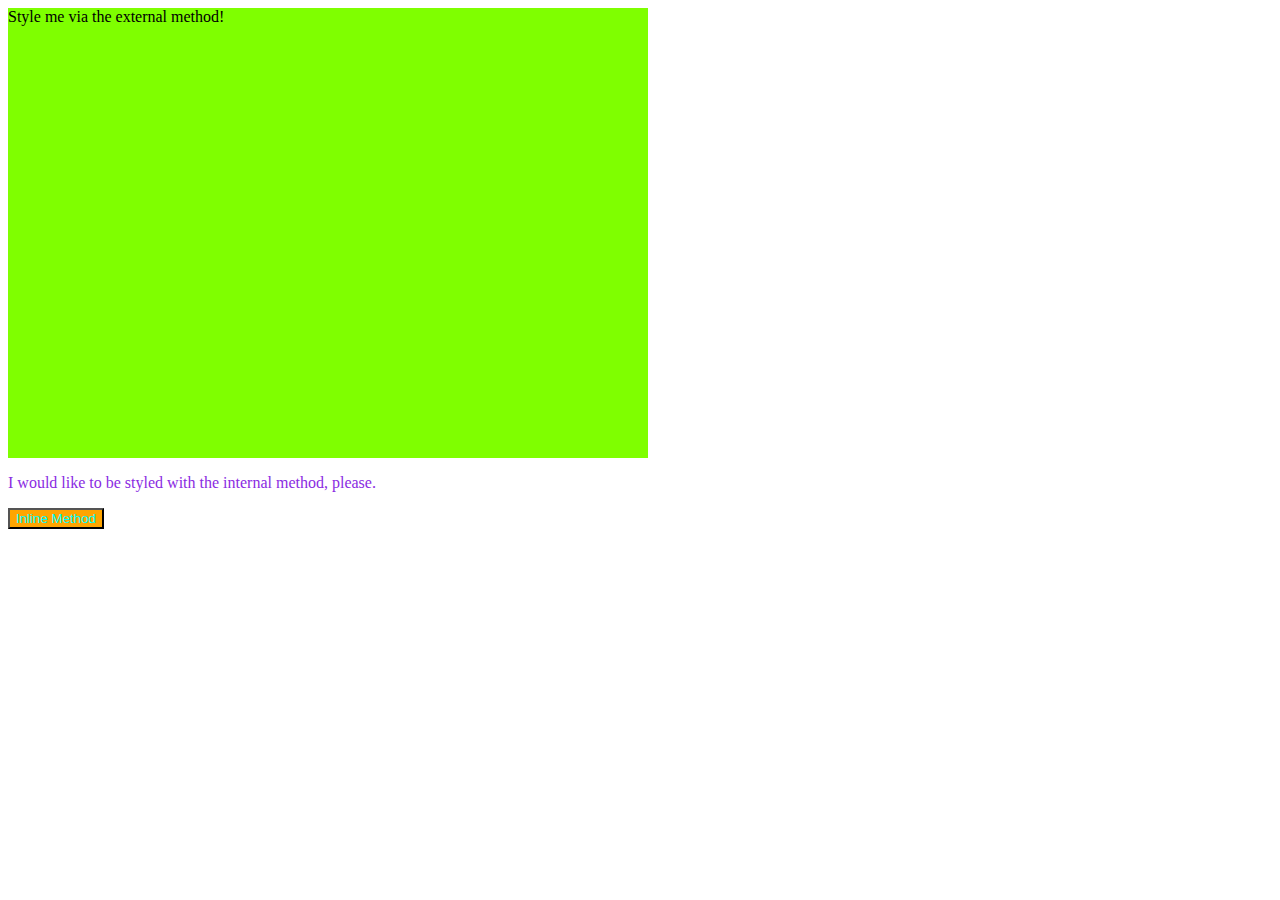
<file: foundations/01-css-methods/index.html>
<!DOCTYPE html>
<html lang="en">
	<head>
		<meta charset="UTF-8" />
		<meta http-equiv="X-UA-Compatible" content="IE=edge" />
		<meta name="viewport" content="width=device-width, initial-scale=1.0" />
		<link rel="stylesheet" href="style.css" />
		<title>Methods for Adding CSS</title>
	</head>
	<body>
		<div>Style me via the external method!</div>
		<p>
			<style>
				p {
					color: blueviolet;
				}
			</style>
			I would like to be styled with the internal method, please.
		</p>
		<button style="background-color: orange; color: aqua">Inline Method</button>
	</body>
</html>
</file>
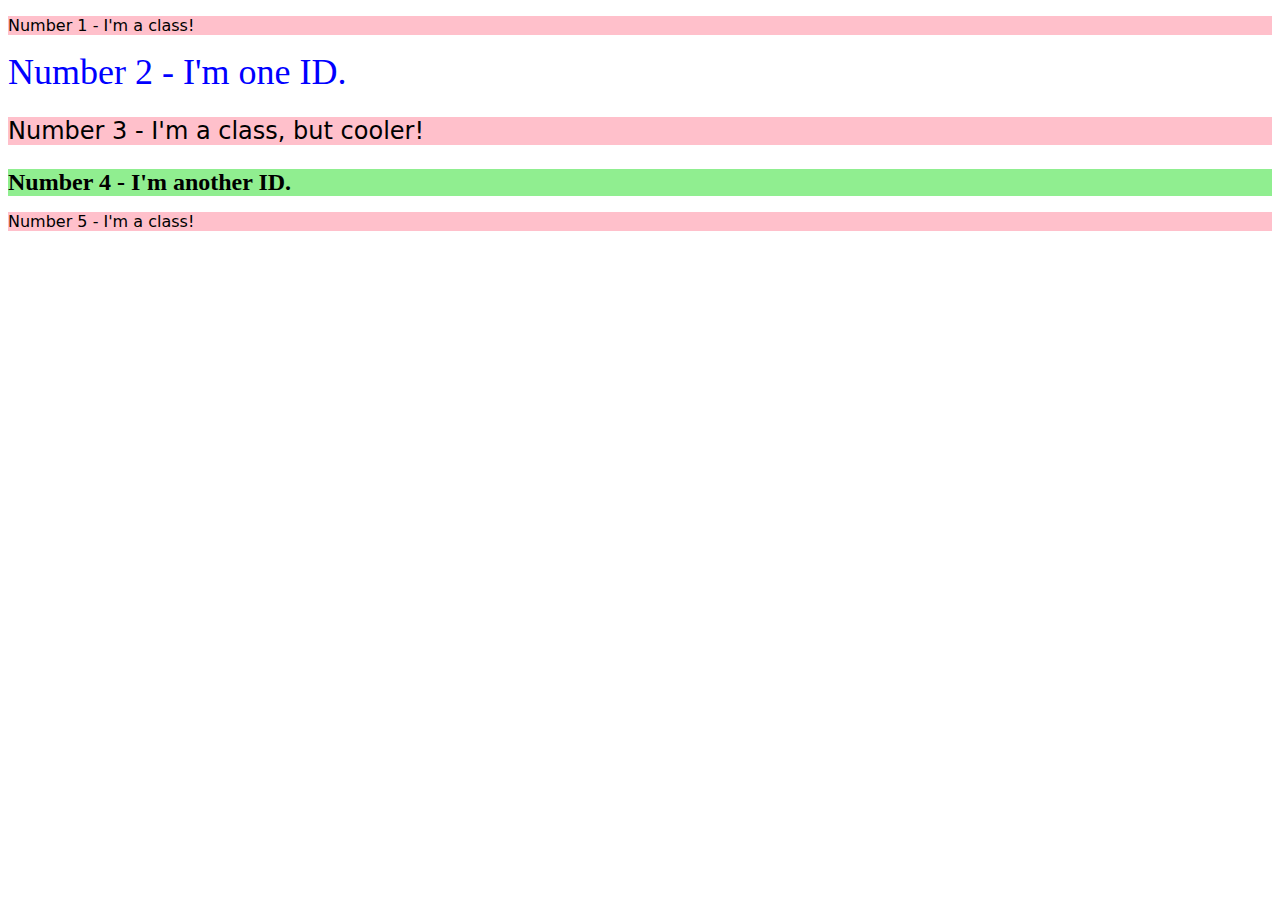
<file: foundations/02-class-id-selectors/index.html>
<!DOCTYPE html>
<html lang="en">
	<head>
		<meta charset="UTF-8" />
		<meta http-equiv="X-UA-Compatible" content="IE=edge" />
		<meta name="viewport" content="width=device-width, initial-scale=1.0" />
		<title>Class and ID Selectors</title>
		<link rel="stylesheet" href="style.css" />
	</head>
	<body>
		<p>Number 1 - I'm a class!</p>
		<div class="big">Number 2 - I'm one ID.</div>
		<p class="bold">Number 3 - I'm a class, but cooler!</p>
		<div class="bold green">Number 4 - I'm another ID.</div>
		<p>Number 5 - I'm a class!</p>
	</body>
</html>
</file>
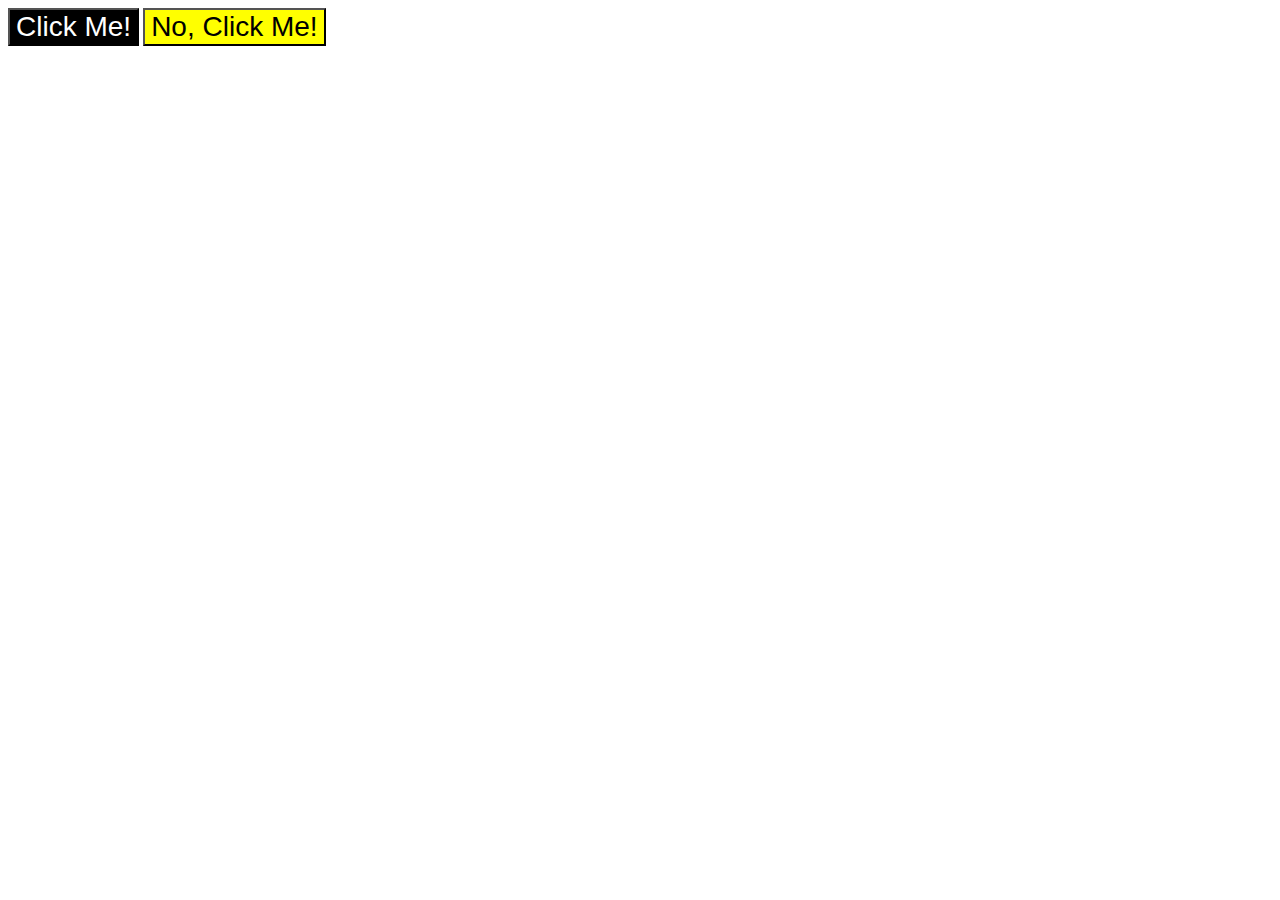
<file: foundations/03-grouping-selectors/index.html>
<!DOCTYPE html>
<html lang="en">
	<head>
		<meta charset="UTF-8" />
		<meta http-equiv="X-UA-Compatible" content="IE=edge" />
		<meta name="viewport" content="width=device-width, initial-scale=1.0" />
		<title>Grouping Selectors</title>
		<link rel="stylesheet" href="style.css" />
	</head>
	<body>
		<button class="black">Click Me!</button>
		<button class="yellow">No, Click Me!</button>
	</body>
</html>
</file>
<file: foundations/01-css-methods/style.css>
div {
    width: 50vw;
    height: 50vh;
    background-color: chartreuse;
}
</file>
<file: foundations/02-class-id-selectors/style.css>
p {
    background-color: pink;
    font-family: 'Verdana', 'DejaVu Sans', sans-serif;
}

.big {
    color: blue;
    font-size: 36px;
}

.bold {
    font-size: 24px;
}

.green {
    background-color: lightgreen;
    font-weight: bold;
}
</file>
<file: foundations/03-grouping-selectors/style.css>
/* The properties you need to add to each element are: * **The first element**: a black background and white text * **The second element**: a yellow background * **Both elements**: a font size of 28px and a list of fonts containing `Helvetica` and `Times New Roman`,
with `sans-serif` as a fallback */

button {
    font-family: 'Helvetica', 'Times New Roman', sans-serif;
    font-size: 28px;
}

button.yellow {
    background-color: yellow;

}

button.black {
    background-color: black;
    color: white;
}
</file>
